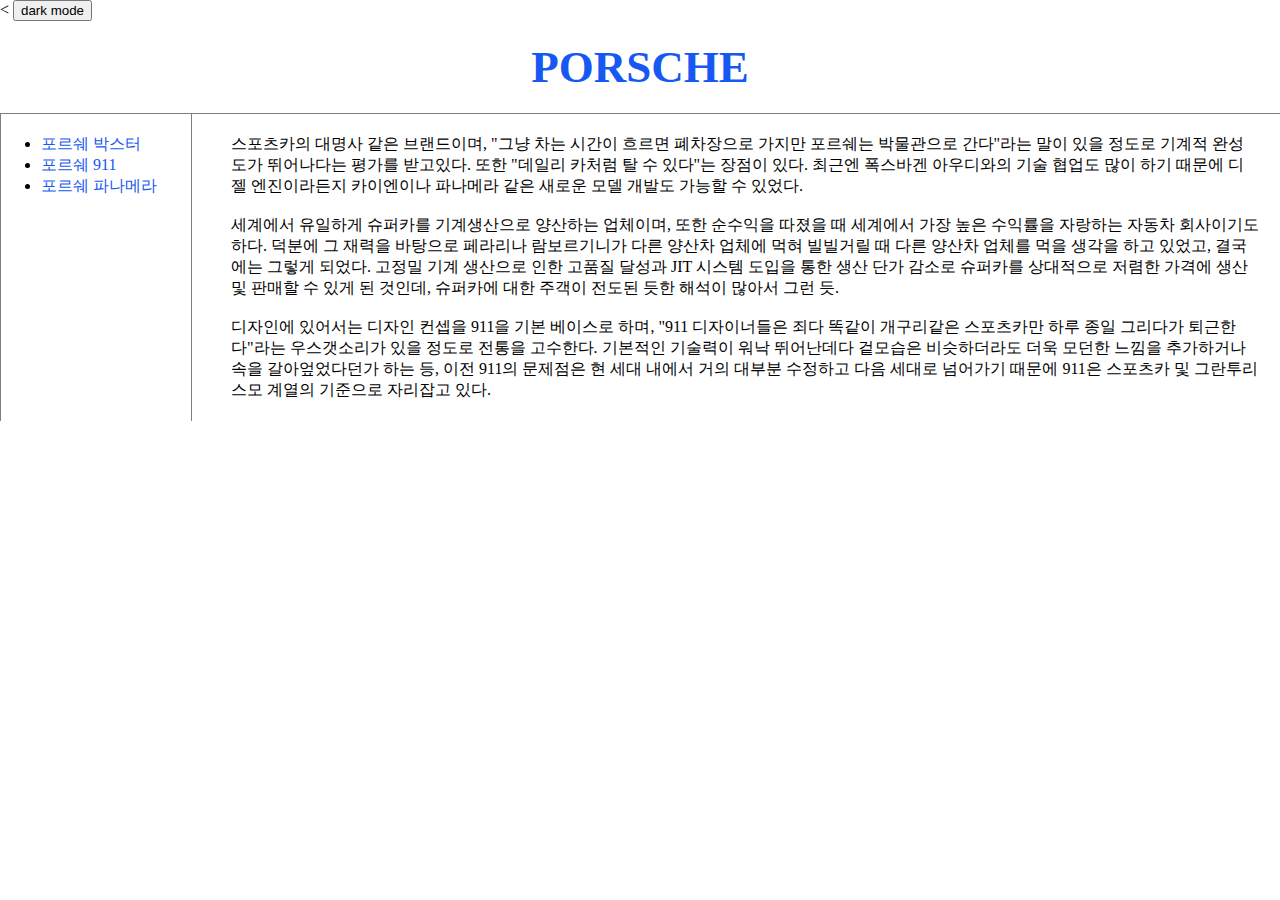
<file: index.html>
<<!DOCTYPE html>
<html lang="ko" dir="ltr">
  <head>
    <meta charset="utf-8">
    <title>Porsche</title>
    <link rel="stylesheet" href="style.css">
  </head>
  <body>
    <input type="button" value="dark mode" onclick="
    var target=document.querySelector('body').style;
    if(this.value === 'dark mode'){
        target.backgroundColor = 'black';
        target.color = 'white';
        this.value = 'normal mode';

        var alist=document.querySelectorAll('a');
        var i=0;
        while (i<alist.length){
          alist[i].style.color='powderblue';
          i=i+1;
        }
      } else {
        target.backgroundColor = 'white';
        target.color = 'black';
        this.value = 'dark mode';

        var alist=document.querySelectorAll('a');
        var i=0;
        while (i<alist.length){
          alist[i].style.color='blue';
          i=i+1;
        }
      }
    ">
    <h1><a href="index.html">PORSCHE</a></h1>
    <div id="grid">
    <ul>
    <li><a href="boxter.html">포르쉐 박스터</a></li>
    <li><a href="911.html">포르쉐 911</a></li>
    <li><a href="panamera.html">포르쉐 파나메라</a></li>
    </ul>
    <div class="content">
    스포츠카의 대명사 같은 브랜드이며, "그냥 차는 시간이 흐르면 폐차장으로 가지만 포르쉐는 박물관으로 간다"라는 말이 있을 정도로 기계적 완성도가 뛰어나다는 평가를 받고있다. 또한 "데일리 카처럼 탈 수 있다"는 장점이 있다. 최근엔 폭스바겐 아우디와의 기술 협업도 많이 하기 때문에 디젤 엔진이라든지 카이엔이나 파나메라 같은 새로운 모델 개발도 가능할 수 있었다.<br><br>
  세계에서 유일하게 슈퍼카를 기계생산으로 양산하는 업체이며, 또한 순수익을 따졌을 때 세계에서 가장 높은 수익률을 자랑하는 자동차 회사이기도 하다. 덕분에 그 재력을 바탕으로 페라리나 람보르기니가 다른 양산차 업체에 먹혀 빌빌거릴 때 다른 양산차 업체를 먹을 생각을 하고 있었고, 결국에는 그렇게 되었다. 고정밀 기계 생산으로 인한 고품질 달성과 JIT 시스템 도입을 통한 생산 단가 감소로 슈퍼카를 상대적으로 저렴한 가격에 생산 및 판매할 수 있게 된 것인데, 슈퍼카에 대한 주객이 전도된 듯한 해석이 많아서 그런 듯.<br><br>
  디자인에 있어서는 디자인 컨셉을 911을 기본 베이스로 하며, "911 디자이너들은 죄다 똑같이 개구리같은 스포츠카만 하루 종일 그리다가 퇴근한다"라는 우스갯소리가 있을 정도로 전통을 고수한다. 기본적인 기술력이 워낙 뛰어난데다 겉모습은 비슷하더라도 더욱 모던한 느낌을 추가하거나 속을 갈아엎었다던가 하는 등, 이전 911의 문제점은 현 세대 내에서 거의 대부분 수정하고 다음 세대로 넘어가기 때문에 911은 스포츠카 및 그란투리스모 계열의 기준으로 자리잡고 있다.
  </div>
  </div>
  </body>
</html>
</file>
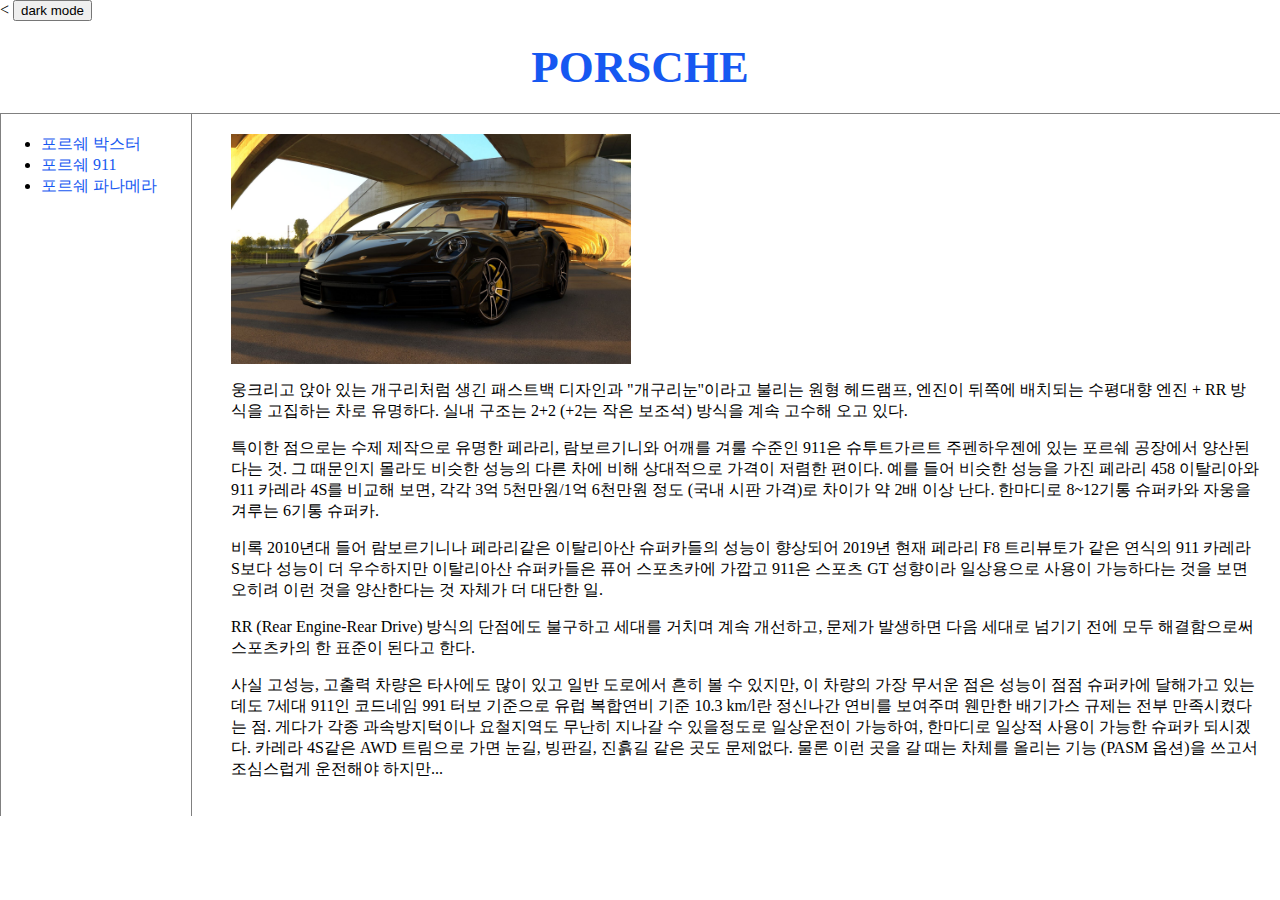
<file: 911.html>
<<!DOCTYPE html>
<html lang="ko" dir="ltr">
  <head>
    <meta charset="utf-8">
    <title>Porsche</title>
    <link rel="stylesheet" href="style.css">
  </head>
  <body>
    <input id="dark_normal" type="button" value="dark mode" onclick="
    var target = document.querySelector('body').style;
    if(this.value === 'dark mode'){
      target.backgroundColor = 'black';
      target.color = 'white';
      this.value = 'normal mode';

      var alist=document.querySelectorAll('a');
      var i=0;
      while (i<alist.length){
        alist[i].style.color='powderblue';
        i=i+1;
      }
      } else {
      target.backgroundColor = 'white';
      target.color = 'black';
      this.value = 'dark mode';

      var alist=document.querySelectorAll('a');
      var i=0;
      while (i<alist.length){
        alist[i].style.color='blue';
        i=i+1;
      }
      }
    ">
    <h1><a href="index.html">PORSCHE</a></h1>
    <div id="grid">
    <ul>
    <li><a href="boxter.html">포르쉐 박스터</a></li>
    <li><a href="911.html">포르쉐 911</a></li>
    <li><a href="panamera.html">포르쉐 파나메라</a></li>
    </ul>
    <div class="content">
      <img src="911.jpeg" alt="porsche 911" title="porsche 911" width="400" height="230">
<p>웅크리고 앉아 있는 개구리처럼 생긴 패스트백 디자인과 "개구리눈"이라고 불리는 원형 헤드램프, 엔진이 뒤쪽에 배치되는 수평대향 엔진 + RR 방식을 고집하는 차로 유명하다. 실내 구조는 2+2 (+2는 작은 보조석) 방식을 계속 고수해 오고 있다.</p>
<p>특이한 점으로는 수제 제작으로 유명한 페라리, 람보르기니와 어깨를 겨룰 수준인 911은 슈투트가르트 주펜하우젠에 있는 포르쉐 공장에서 양산된다는 것. 그 때문인지 몰라도 비슷한 성능의 다른 차에 비해 상대적으로 가격이 저렴한 편이다. 예를 들어 비슷한 성능을 가진 페라리 458 이탈리아와 911 카레라 4S를 비교해 보면, 각각 3억 5천만원/1억 6천만원 정도 (국내 시판 가격)로 차이가 약 2배 이상 난다. 한마디로 8~12기통 슈퍼카와 자웅을 겨루는 6기통 슈퍼카.</p>
<p>비록 2010년대 들어 람보르기니나 페라리같은 이탈리아산 슈퍼카들의 성능이 향상되어 2019년 현재 페라리 F8 트리뷰토가 같은 연식의 911 카레라 S보다 성능이 더 우수하지만 이탈리아산 슈퍼카들은 퓨어 스포츠카에 가깝고 911은 스포츠 GT 성향이라 일상용으로 사용이 가능하다는 것을 보면 오히려 이런 것을 양산한다는 것 자체가 더 대단한 일.</p>
<p>RR (Rear Engine-Rear Drive) 방식의 단점에도 불구하고 세대를 거치며 계속 개선하고, 문제가 발생하면 다음 세대로 넘기기 전에 모두 해결함으로써 스포츠카의 한 표준이 된다고 한다.</p>
<p>사실 고성능, 고출력 차량은 타사에도 많이 있고 일반 도로에서 흔히 볼 수 있지만, 이 차량의 가장 무서운 점은 성능이 점점 슈퍼카에 달해가고 있는데도 7세대 911인 코드네임 991 터보 기준으로 유럽 복합연비 기준 10.3 km/l란 정신나간 연비를 보여주며 웬만한 배기가스 규제는 전부 만족시켰다는 점. 게다가 각종 과속방지턱이나 요철지역도 무난히 지나갈 수 있을정도로 일상운전이 가능하여, 한마디로 일상적 사용이 가능한 슈퍼카 되시겠다. 카레라 4S같은 AWD 트림으로 가면 눈길, 빙판길, 진흙길 같은 곳도 문제없다. 물론 이런 곳을 갈 때는 차체를 올리는 기능 (PASM 옵션)을 쓰고서 조심스럽게 운전해야 하지만...</p>
</div>
</div>
  </body>
</html>
</file>
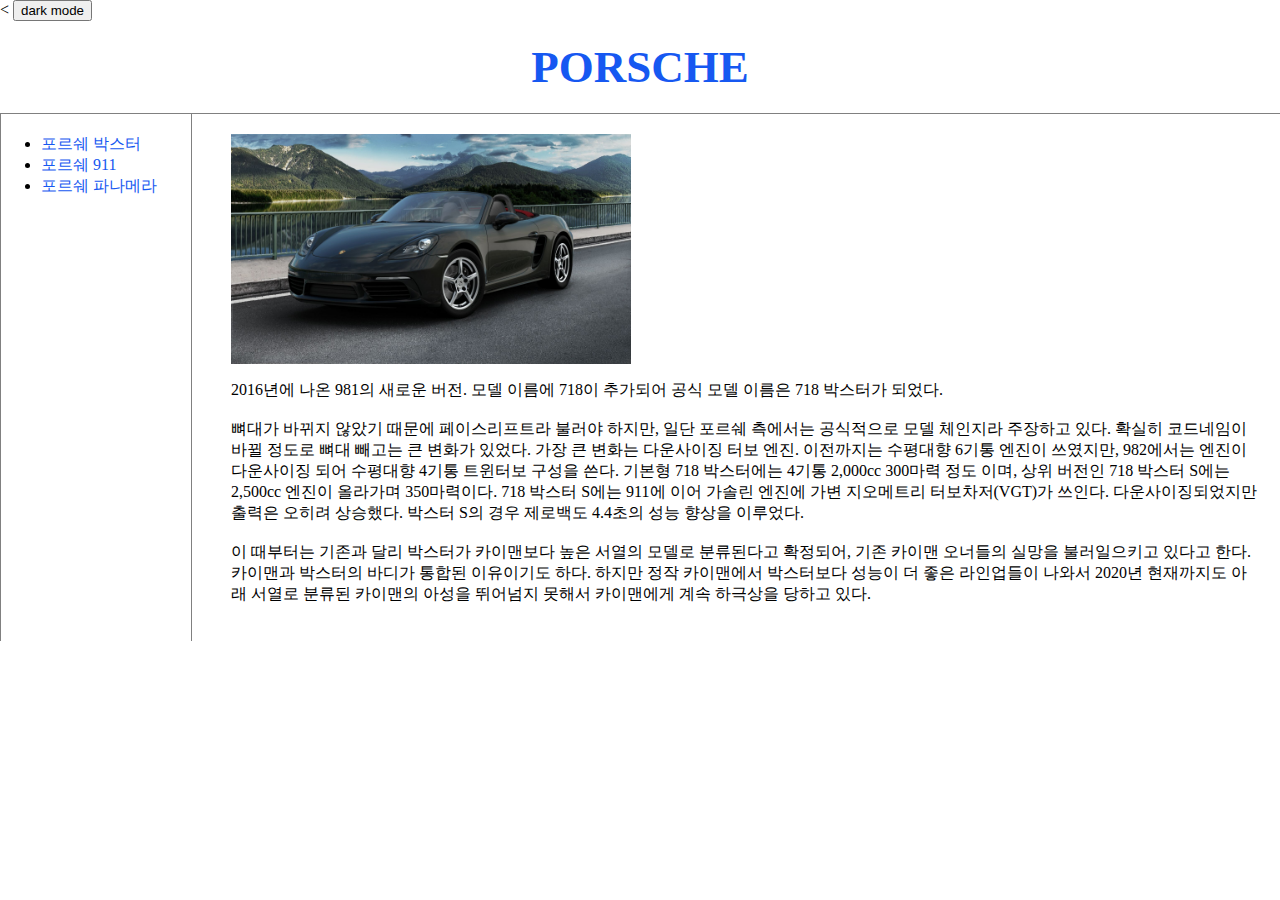
<file: boxter.html>
<<!DOCTYPE html>
<html lang="ko" dir="ltr">
  <head>
    <meta charset="utf-8">
    <title>Porsche</title>
    <link rel="stylesheet" href="style.css">
  </head>
  <body>
    <input id="dark_normal" type="button" value="dark mode" onclick="
    var target = document.querySelector('body').style;
    if(this.value === 'dark mode'){
      target.backgroundColor = 'black';
      target.color = 'white';
      this.value = 'normal mode';

      var alist=document.querySelectorAll('a');
      var i=0;
      while (i<alist.length){
        alist[i].style.color='powderblue';
        i=i+1;
      }
      } else {
      target.backgroundColor = 'white';
      target.color = 'black';
      this.value = 'dark mode';

      var alist=document.querySelectorAll('a');
      var i=0;
      while (i<alist.length){
        alist[i].style.color='blue';
        i=i+1;
      }
      }
    ">
    <h1><a href="index.html">PORSCHE</a></h1>
    <div id="grid">
    <ul>
    <li><a href="boxter.html">포르쉐 박스터</a></li>
    <li><a href="911.html">포르쉐 911</a></li>
    <li><a href="panamera.html">포르쉐 파나메라</a></li>
    </ul>
    <div class="content">
    <img src="boxter.jpeg" alt="porsche 718 boxter" title="porsche boxter" width="400" height="230">
<p>2016년에 나온 981의 새로운 버전. 모델 이름에 718이 추가되어 공식 모델 이름은 718 박스터가 되었다.<br><br>뼈대가 바뀌지 않았기 때문에 페이스리프트라 불러야 하지만, 일단 포르쉐 측에서는 공식적으로 모델 체인지라 주장하고 있다. 확실히 코드네임이 바뀔 정도로 뼈대 빼고는 큰 변화가 있었다. 가장 큰 변화는 다운사이징 터보 엔진. 이전까지는 수평대향 6기통 엔진이 쓰였지만, 982에서는 엔진이 다운사이징 되어 수평대향 4기통 트윈터보 구성을 쓴다. 기본형 718 박스터에는 4기통 2,000cc 300마력 정도 이며, 상위 버전인 718 박스터 S에는 2,500cc 엔진이 올라가며 350마력이다. 718 박스터 S에는 911에 이어 가솔린 엔진에 가변 지오메트리 터보차저(VGT)가 쓰인다. 다운사이징되었지만 출력은 오히려 상승했다. 박스터 S의 경우 제로백도 4.4초의 성능 향상을 이루었다.<br><br>이 때부터는 기존과 달리 박스터가 카이맨보다 높은 서열의 모델로 분류된다고 확정되어, 기존 카이맨 오너들의 실망을 불러일으키고 있다고 한다. 카이맨과 박스터의 바디가 통합된 이유이기도 하다. 하지만 정작 카이맨에서 박스터보다 성능이 더 좋은 라인업들이 나와서 2020년 현재까지도 아래 서열로 분류된 카이맨의 아성을 뛰어넘지 못해서 카이맨에게 계속 하극상을 당하고 있다.
</p>
</div>
</div>
  </body>
</html>
</file>
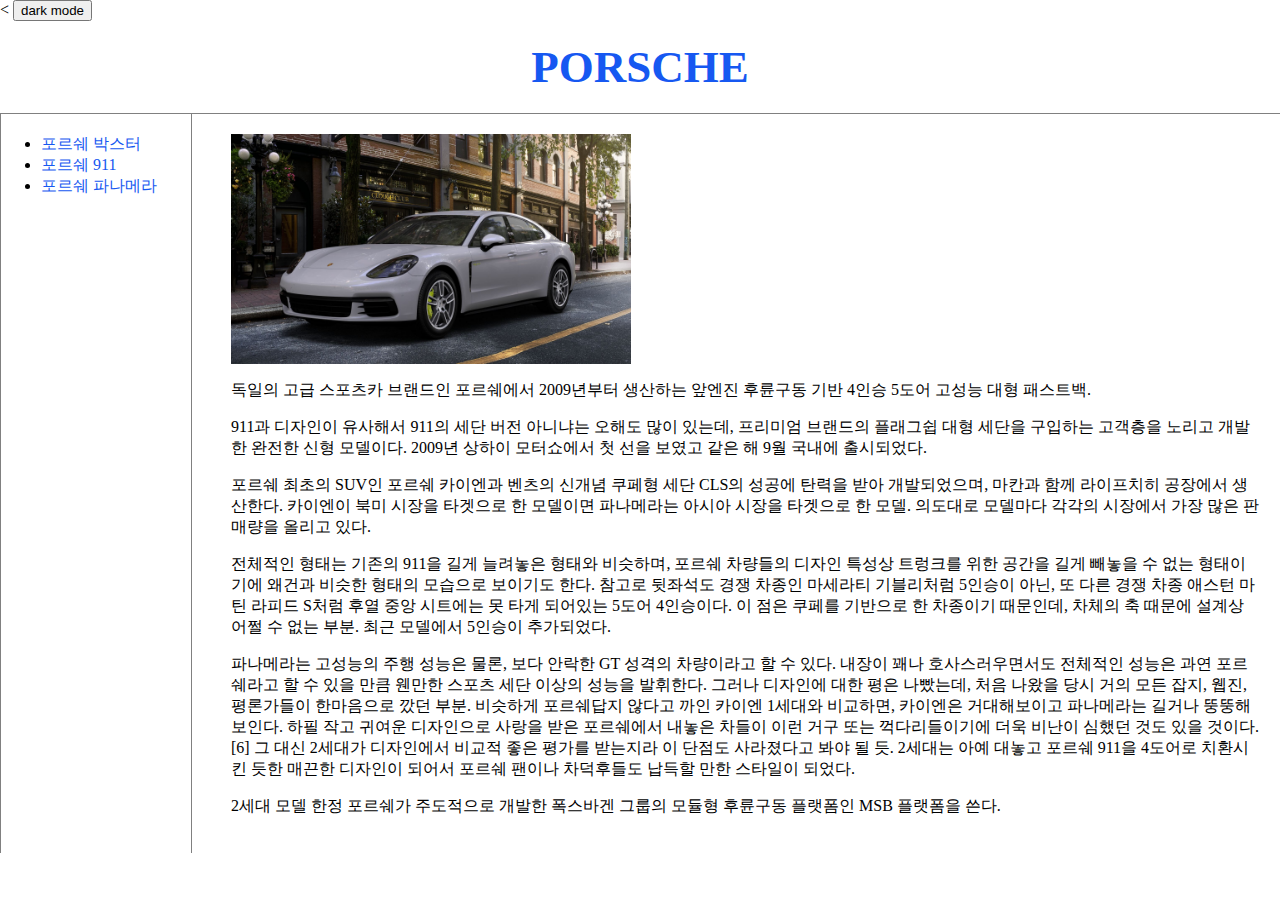
<file: panamera.html>
<<!DOCTYPE html>
<html lang="ko" dir="ltr">
  <head>
    <meta charset="utf-8">
    <title>Porsche</title>
    <link rel="stylesheet" href="style.css">
  </head>
  <body>
    <input id="dark_normal" type="button" value="dark mode" onclick="
    var target = document.querySelector('body').style;
    if(this.value === 'dark mode'){
      target.backgroundColor = 'black';
      target.color = 'white';
      this.value = 'normal mode';

      var alist=document.querySelectorAll('a');
      var i=0;
      while (i<alist.length){
        alist[i].style.color='powderblue';
        i=i+1;
      }
      } else {
      target.backgroundColor = 'white';
      target.color = 'black';
      this.value = 'dark mode';

      var alist=document.querySelectorAll('a');
      var i=0;
      while (i<alist.length){
        alist[i].style.color='blue';
        i=i+1;
      }
      }
    ">
    <h1><a href="index.html">PORSCHE</a></h1>
    <div id="grid">
    <ul>
    <li><a href="boxter.html">포르쉐 박스터</a></li>
    <li><a href="911.html">포르쉐 911</a></li>
    <li><a href="panamera.html">포르쉐 파나메라</a></li>
    </ul>
    <div class="content">
    <img src="panamera.jpeg" alt="porsche" title="porsche panamera" width="400" height="230">
    <p>독일의 고급 스포츠카 브랜드인 포르쉐에서 2009년부터 생산하는 앞엔진 후륜구동 기반 4인승 5도어 고성능 대형 패스트백.</p>
    <p>911과 디자인이 유사해서 911의 세단 버전 아니냐는 오해도 많이 있는데, 프리미엄 브랜드의 플래그쉽 대형 세단을 구입하는 고객층을 노리고 개발한 완전한 신형 모델이다. 2009년 상하이 모터쇼에서 첫 선을 보였고 같은 해 9월 국내에 출시되었다.</p>
    <p>포르쉐 최초의 SUV인 포르쉐 카이엔과 벤츠의 신개념 쿠페형 세단 CLS의 성공에 탄력을 받아 개발되었으며, 마칸과 함께 라이프치히 공장에서 생산한다. 카이엔이 북미 시장을 타겟으로 한 모델이면 파나메라는 아시아 시장을 타겟으로 한 모델. 의도대로 모델마다 각각의 시장에서 가장 많은 판매량을 올리고 있다.</p>
    <p>전체적인 형태는 기존의 911을 길게 늘려놓은 형태와 비슷하며, 포르쉐 차량들의 디자인 특성상 트렁크를 위한 공간을 길게 빼놓을 수 없는 형태이기에 왜건과 비슷한 형태의 모습으로 보이기도 한다. 참고로 뒷좌석도 경쟁 차종인 마세라티 기블리처럼 5인승이 아닌, 또 다른 경쟁 차종 애스턴 마틴 라피드 S처럼 후열 중앙 시트에는 못 타게 되어있는 5도어 4인승이다. 이 점은 쿠페를 기반으로 한 차종이기 때문인데, 차체의 축 때문에 설계상 어쩔 수 없는 부분. 최근 모델에서 5인승이 추가되었다.</p>
    <p>파나메라는 고성능의 주행 성능은 물론, 보다 안락한 GT 성격의 차량이라고 할 수 있다. 내장이 꽤나 호사스러우면서도 전체적인 성능은 과연 포르쉐라고 할 수 있을 만큼 웬만한 스포츠 세단 이상의 성능을 발휘한다. 그러나 디자인에 대한 평은 나빴는데, 처음 나왔을 당시 거의 모든 잡지, 웹진, 평론가들이 한마음으로 깠던 부분. 비슷하게 포르쉐답지 않다고 까인 카이엔 1세대와 비교하면, 카이엔은 거대해보이고 파나메라는 길거나 뚱뚱해 보인다. 하필 작고 귀여운 디자인으로 사랑을 받은 포르쉐에서 내놓은 차들이 이런 거구 또는 꺽다리들이기에 더욱 비난이 심했던 것도 있을 것이다.[6] 그 대신 2세대가 디자인에서 비교적 좋은 평가를 받는지라 이 단점도 사라졌다고 봐야 될 듯. 2세대는 아예 대놓고 포르쉐 911을 4도어로 치환시킨 듯한 매끈한 디자인이 되어서 포르쉐 팬이나 차덕후들도 납득할 만한 스타일이 되었다.</p>
    <p>2세대 모델 한정 포르쉐가 주도적으로 개발한 폭스바겐 그룹의 모듈형 후륜구동 플랫폼인 MSB 플랫폼을 쓴다.</p>
   </div>
 </div>
  </body>
</html>
</file>
<file: style.css>
body{
  margin:0;
}
a{
  color:1658F1;
  text-decoration: none;
}
a:hover{
  text-decoration:underline;
}
h1{
  font-size: 45px;
  text-align: center;
  border-bottom:1px solid gray;
  margin: 0px;
  padding:20px;
}
ul{
  border-right: 1px solid gray;
  width:150px;
  margin: 0;
  padding-top: 20px;
}
#grid {
  border-left:1px solid gray;
  display: grid;
  grid-template-columns: 210px 1fr;
}
.content{
  padding: 20px;
}
@media(max-width:550px){
  #grid {
    display: block;
    border:none
  }
  h1{
    border-bottom: none;
  }
  ul{
    border-right: none;
  }
}
</file>
